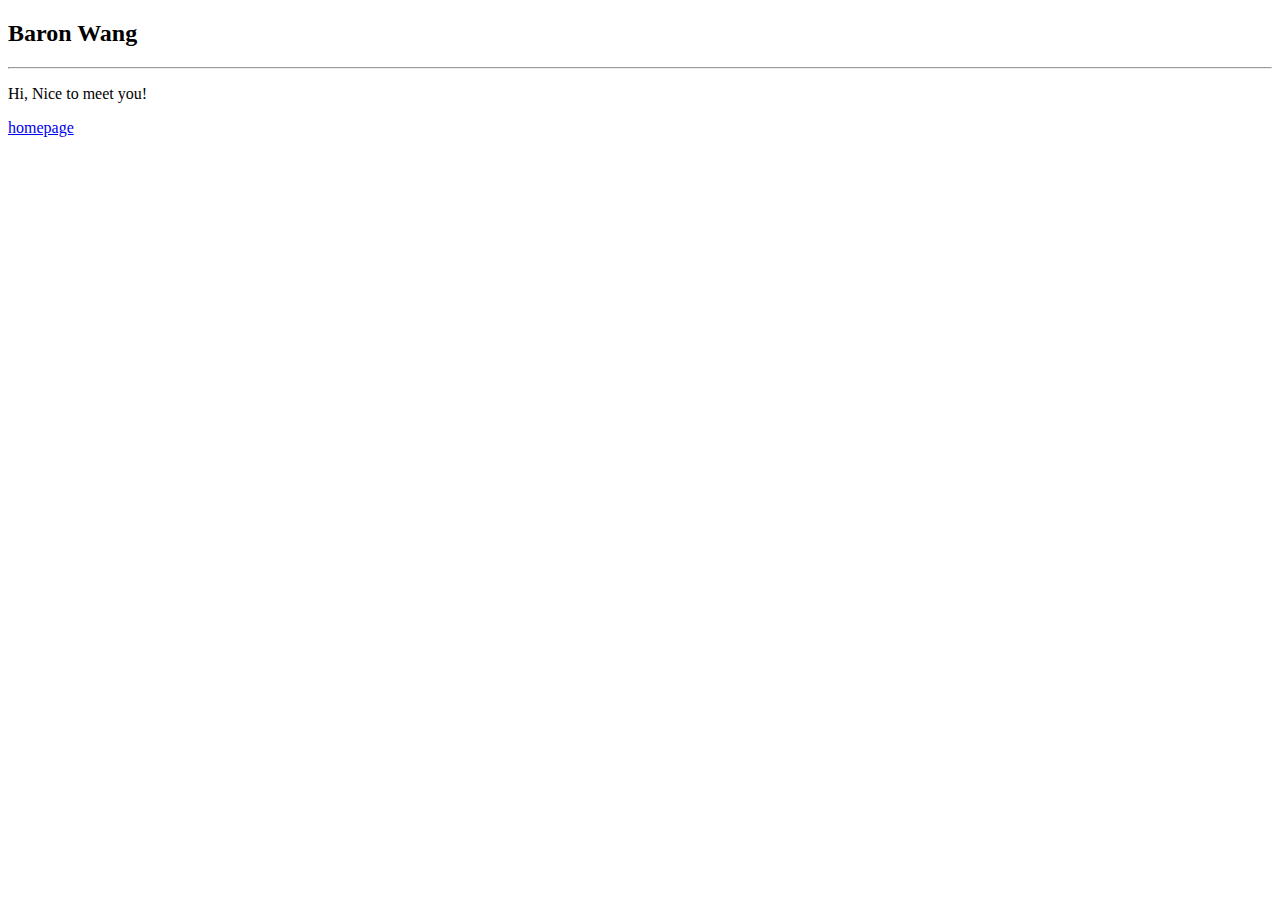
<file: templates/about.html>
<!DOCTYPE html>
<html>
<head>
    <meta charset='utf-8'>
    <title> About Myself </title>
</head>
<body>
<h2> Baron Wang </h2>
<hr>
<p>
Hi, Nice to meet you!
</p>
<a href='/'>homepage</a>
</body>
</html>
</file>
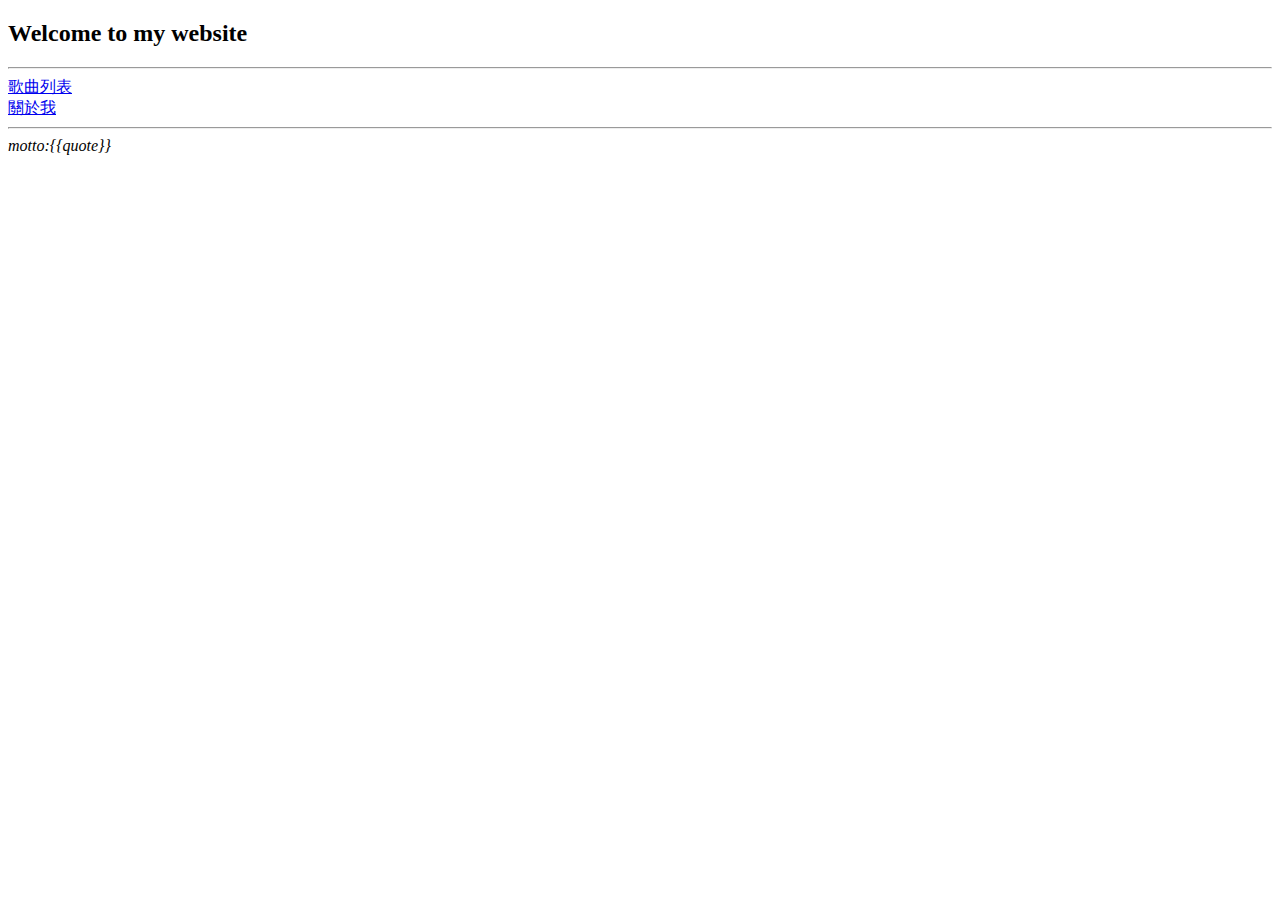
<file: templates/index_ugly.html>
<!DOCTYPE html>
<html>
<head>
    <meta charset='utf-8'>
    <title> Welcome to Baron's website</title>
</head>
<body>
<h2> Welcome to my website </h2>
<hr>
<ur>
    <li><a href="/songlist">歌曲列表</a></li>
    <li><a href="/about">關於我</a></li>
</ur>
<hr>
<em>motto:{{quote}}</em>
</body>
</html>
</file>
